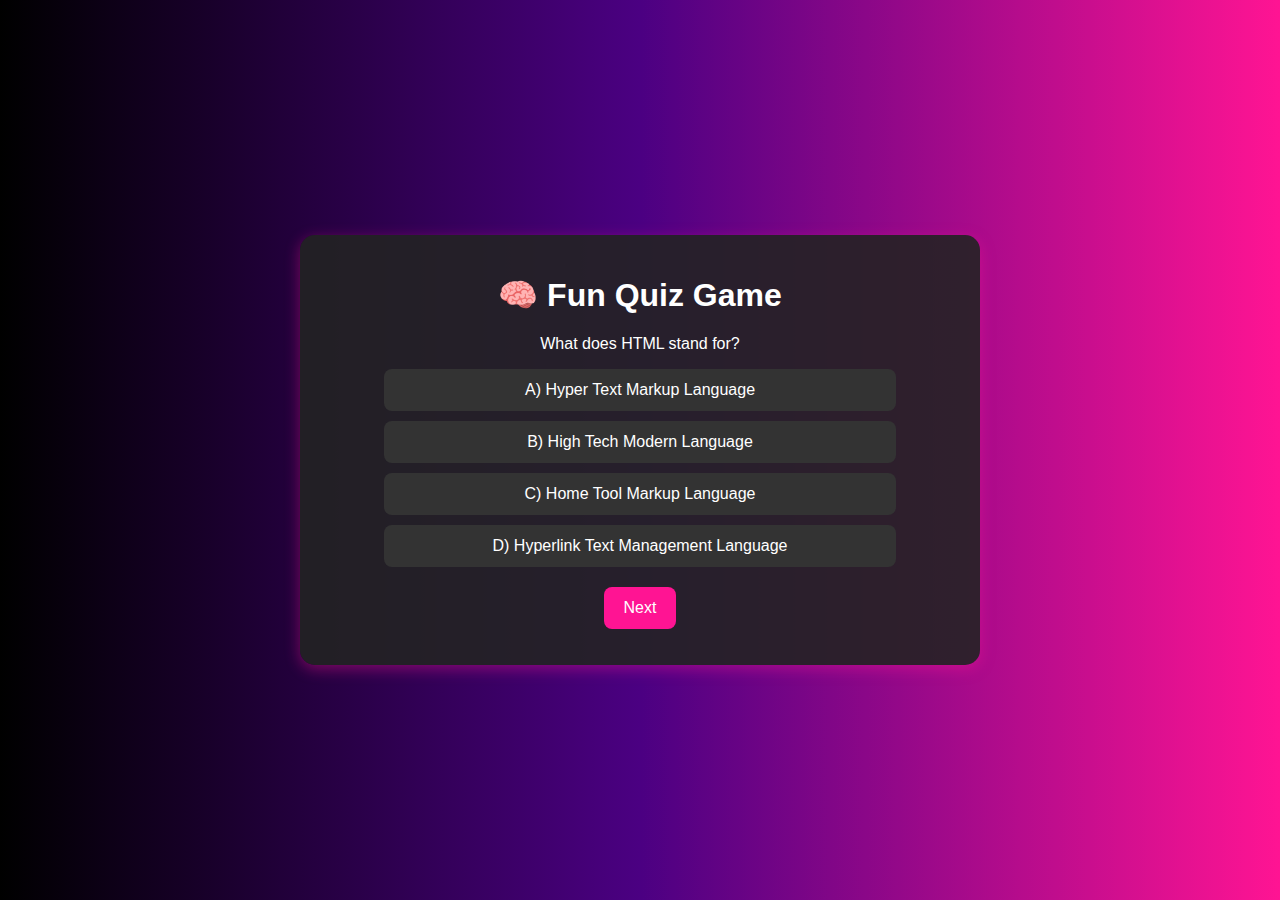
<file: index.html>
<!DOCTYPE html>
<html lang="en">
<head>
    <meta charset="UTF-8">
    <meta name="viewport" content="width=device-width, initial-scale=1.0">
    <title>Interactive Quiz</title>
    <link rel="stylesheet" href="styles.css">
</head>
<body>
    <div class="quiz-container">
        <h1>🧠 Fun Quiz Game</h1>
        <p id="question">Loading question...</p>
        <div id="options"></div>
        <button id="nextBtn" onclick="nextQuestion()" disabled>Next</button>
        <p id="result"></p>
        <p id="score"></p>
        <p id="timeTaken"></p>  <!-- Shows time taken at the end -->
    </div>
    <script src="script.js"></script>
</body>
</html>
</file>
<file: styles.css>
body {
    font-family: 'Poppins', sans-serif;
    text-align: center;
    background: linear-gradient(to right, #000000, #4B0082, #FF1493); /* Black → Purple → Pink */
    color: white;
    display: flex;
    justify-content: center;
    align-items: center;
    height: 100vh;
    margin: 0;
}

.quiz-container {
    width: 50%;
    background: rgba(34, 34, 34, 0.9); /* Semi-transparent dark box */
    padding: 20px;
    border-radius: 15px;
    box-shadow: 0px 4px 15px rgba(255, 20, 147, 0.4); /* Pink glow */
    color: white;
    animation: fadeIn 0.8s ease-in-out;
}

/* Smooth fade-in effect */
@keyframes fadeIn {
    from { opacity: 0; transform: scale(0.9); }
    to { opacity: 1; transform: scale(1); }
}

button {
    padding: 12px 20px;
    margin-top: 10px;
    font-size: 16px;
    cursor: pointer;
    background: #FF1493; /* Hot Pink */
    color: white;
    border: none;
    border-radius: 8px;
    transition: 0.3s;
}

button:hover {
    background: #C71585; /* Deep Pink */
    transform: scale(1.05);
}

.option {
    display: block;
    margin: 10px auto;
    padding: 12px;
    width: 80%;
    background: #333; /* Darker option background */
    border: none;
    border-radius: 8px;
    cursor: pointer;
    font-size: 16px;
    color: white;
    transition: 0.3s;
}

.option:hover {
    background: #4B0082; /* Indigo */
}

.correct {
    background: #28a745 !important; /* Green for correct */
    color: white;
    box-shadow: 0 0 10px #28a745; /* Green glow */
}

.wrong {
    background: #dc3545 !important; /* Red for wrong */
    color: white;
    box-shadow: 0 0 10px #dc3545; /* Red glow */
}

/* Responsive Design */
@media (max-width: 768px) {
    .quiz-container {
        width: 90%;
    }
}
</file>
